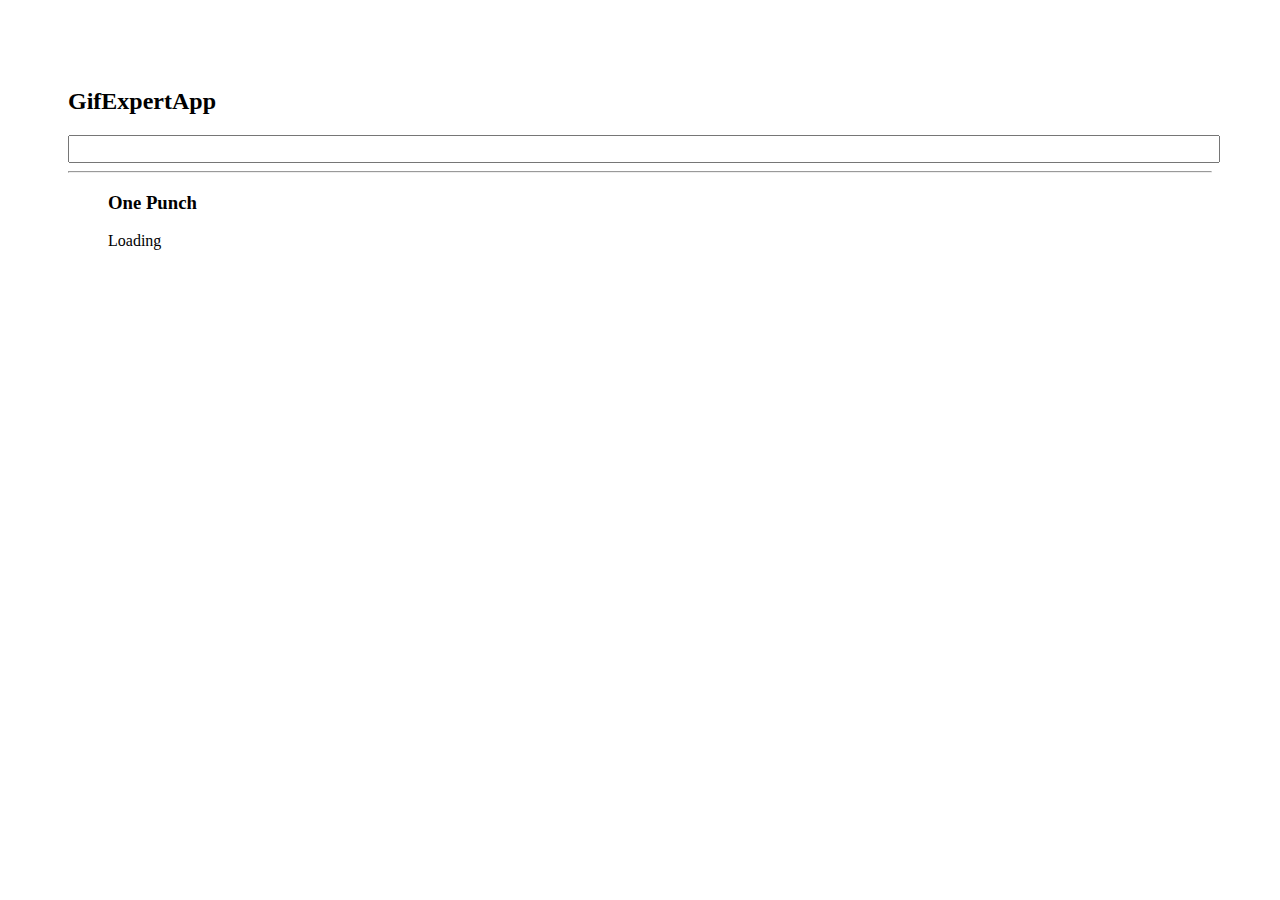
<file: docs/index.html>
<!doctype html><html lang="en"><head><meta charset="utf-8"/><link rel="icon" href="./favicon.ico"/><meta name="viewport" content="width=device-width,initial-scale=1"/><meta name="theme-color" content="#000000"/><meta name="description" content="Web site created using create-react-app"/><link rel="apple-touch-icon" href="./logo192.png"/><link rel="manifest" href="./manifest.json"/><link rel="stylesheet" href="https://cdnjs.cloudflare.com/ajax/libs/animate.css/4.1.1/animate.min.css"/><title>Gif Expert App</title><script defer="defer" src="./static/js/main.f05fb8f7.js"></script><link href="./static/css/main.ab5d741d.css" rel="stylesheet"></head><body><noscript>You need to enable JavaScript to run this app.</noscript><div id="root"></div></body></html>
</file>
<file: docs/static/css/main.ab5d741d.css>
*{font-family:Roboto Light}body{padding:60px}input{color:grey;font-size:1.2rem;width:100%}.cardGrid{display:flex;flex-direction:row;flex-wrap:wrap}.card{align-content:center;border:1px solid grey;border-radius:6px;margin-bottom:10px;margin-right:10px;overflow:hidden}.card p{padding:5px;text-align:center}.card img{max-height:170px}
/*# sourceMappingURL=main.ab5d741d.css.map*/
</file>
